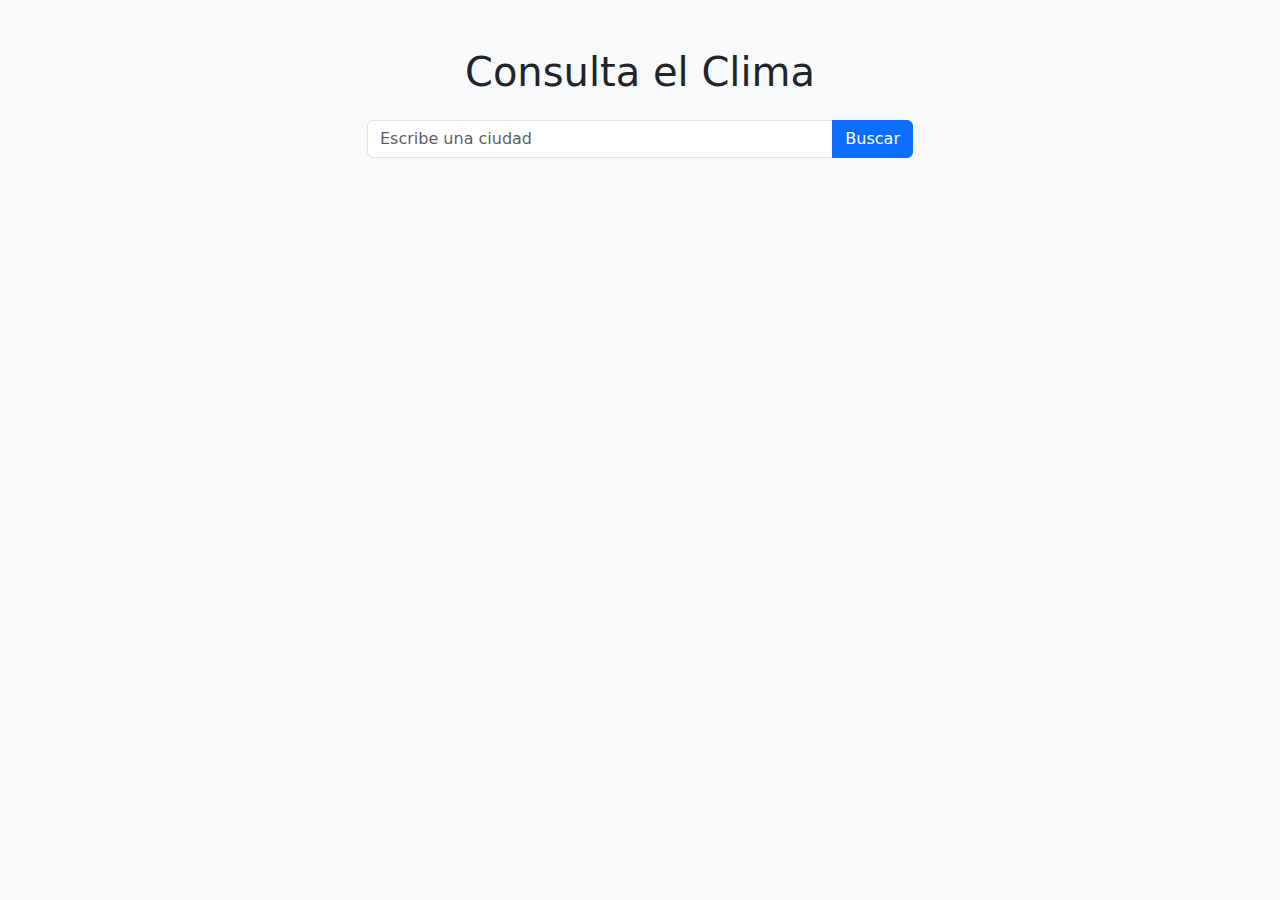
<file: tallerDeApis/apiDeClima/index.html>
<!DOCTYPE html>
<html lang="es">
    <head>
        <meta charset="UTF-8" />
        <meta name="viewport" content="width=device-width, initial-scale=1.0" />
        <title>Clima por Ciudad</title>
        <link href="https://cdn.jsdelivr.net/npm/bootstrap@5.3.2/dist/css/bootstrap.min.css" rel="stylesheet">
    </head>
    <body class="bg-light">
        <div class="container py-5">
            <h1 class="mb-4 text-center">Consulta el Clima</h1>
            <div class="row justify-content-center mb-4">
                <div class="col-md-6">
                    <div class="input-group">
                        <input type="text" id="cityInput" class="form-control" placeholder="Escribe una ciudad" />
                        <button onclick="getWeather()" class="btn btn-primary">Buscar</button>
                    </div>
                </div>
            </div>
            <div id="weatherResult" class="row justify-content-center"></div>
        </div>
        <script src="clima.js"></script>
    </body>
</html>
</file>
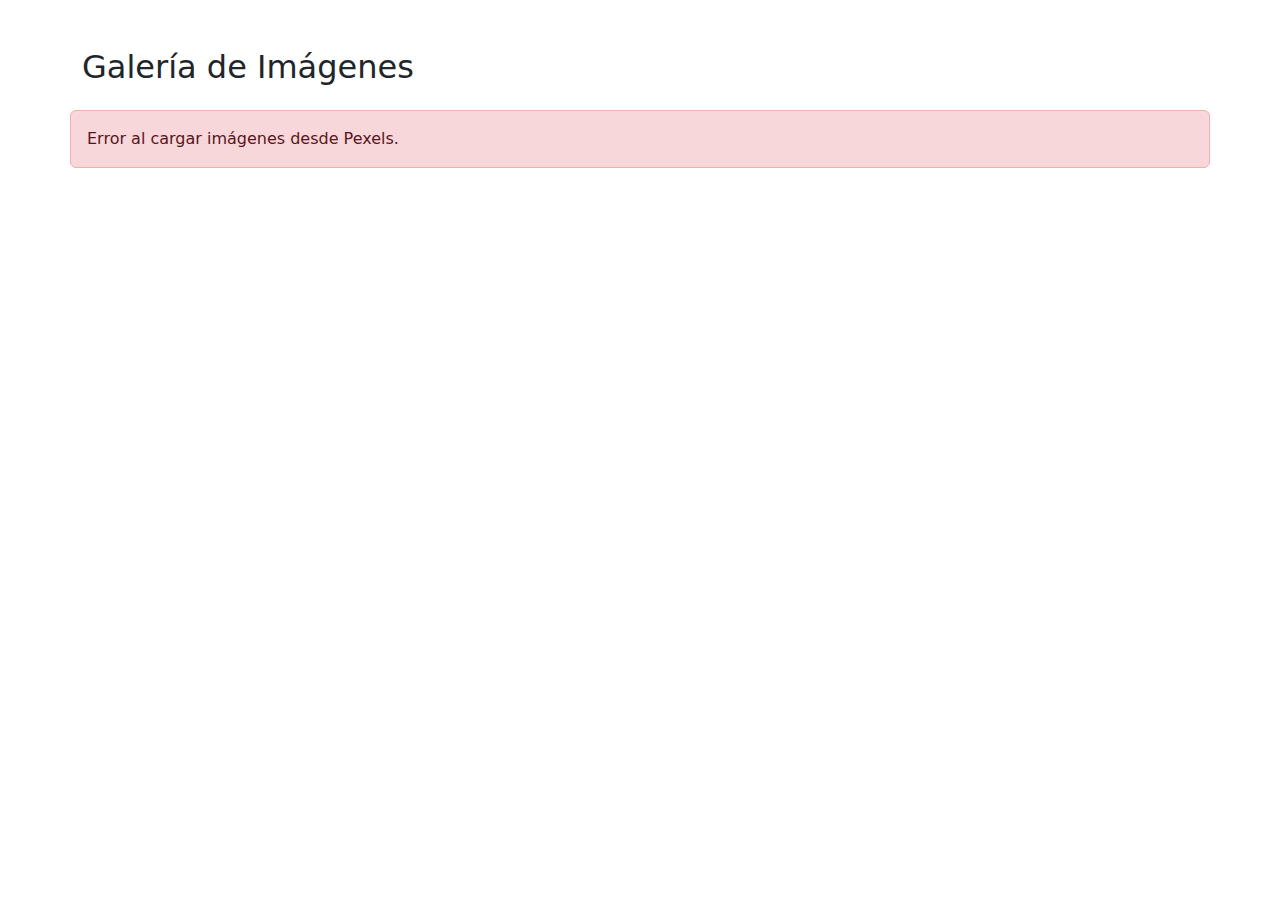
<file: tallerDeApis/apiDeImagenes/index.html>
<!DOCTYPE html>
<html lang="es">
<head>
    <meta charset="UTF-8">
    <meta name="viewport" content="width=device-width, initial-scale=1.0">
    <title>API de Imagenes</title>
    <link href="https://cdn.jsdelivr.net/npm/bootstrap@5.3.0/dist/css/bootstrap.min.css" rel="stylesheet">
</head>
<body>
    <div id="app"></div>
    
    <script src="peticiones.js"></script>
</body>
</html>
</file>
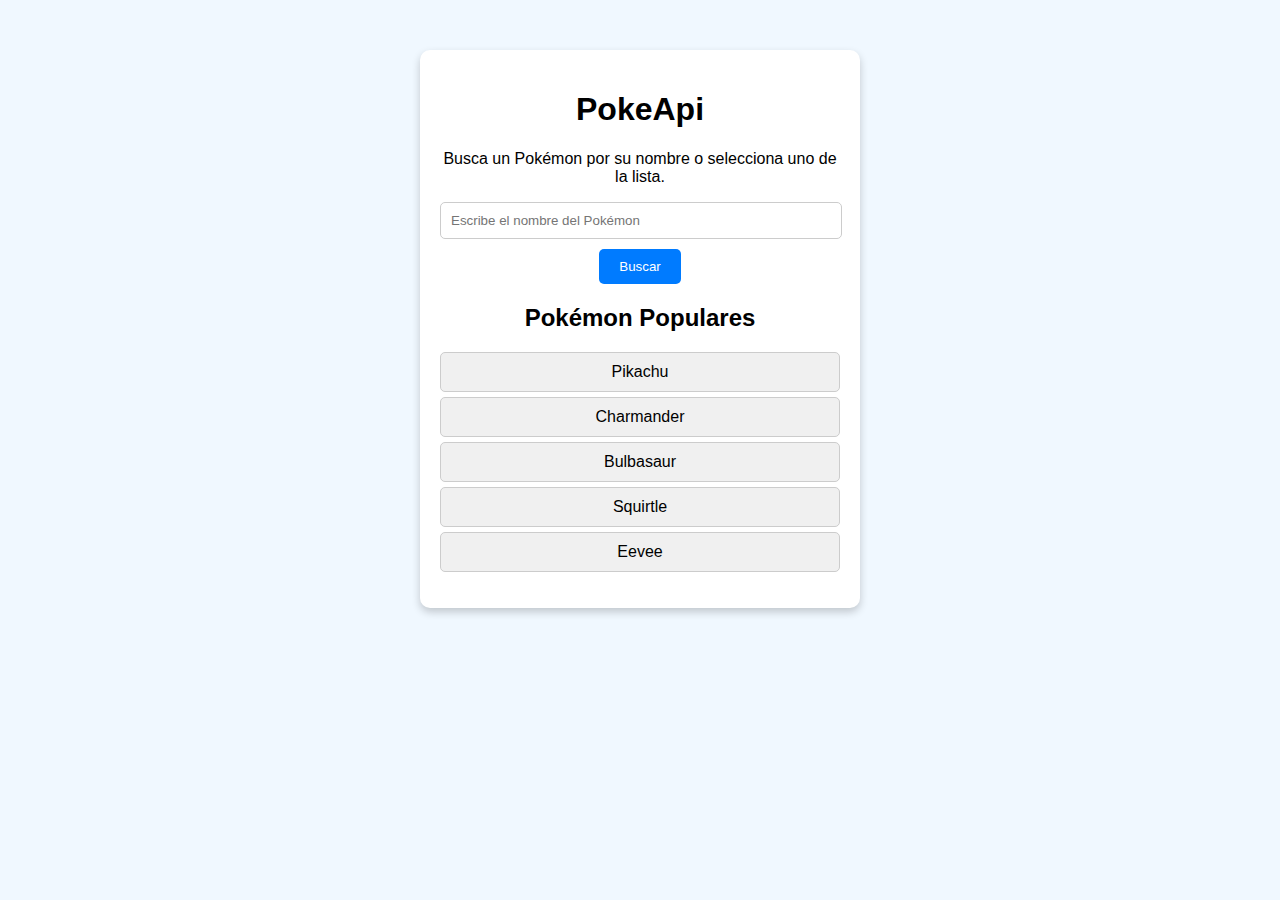
<file: tallerDeApis/pokemonApi/index.html>
<!DOCTYPE html>
<html lang="en">
    <head>
        <meta charset="UTF-8" />
        <meta name="viewport" content="width=device-width, initial-scale=1.0" />
        <title>Pokedex</title>
        <link rel="stylesheet" href="styles.css" />
    </head>
    <body>
        <div class="container">
            <h1>PokeApi</h1>
            <p>Busca un Pokémon por su nombre o selecciona uno de la lista.</p>
            <input
                type="text"
                id="pokemonName"
                placeholder="Escribe el nombre del Pokémon"
            />
            <button id="searchButton">Buscar</button>
            <div id="pokemonCard" class="card hidden">
                <img id="pokemonImage" alt="Imagen del Pokémon" />
                <h2 id="pokemonTitle"></h2>
                <p>
                    <strong>Habilidades:</strong>
                    <span id="pokemonAbilities"></span>
                </p>
            </div>
            <p id="errorMessage" class="error hidden">
                No se encontró el Pokémon. Intenta de nuevo.
            </p>
            <h2>Pokémon Populares</h2>
            <ul id="pokemonList" class="pokemon-list">
                <li class="pokemon-item">Pikachu</li>
                <li class="pokemon-item">Charmander</li>
                <li class="pokemon-item">Bulbasaur</li>
                <li class="pokemon-item">Squirtle</li>
                <li class="pokemon-item">Eevee</li>
            </ul>
        </div>
        <script src="pokeApi.js"></script>
    </body>
</html>
</file>
<file: tallerDeApis/pokemonApi/styles.css>
body {
    font-family: Arial, sans-serif;
    text-align: center;
    background-color: #f0f8ff; /* Fondo azul claro */
    margin: 0;
    padding: 0;
}

.container {
    max-width: 400px;
    margin: 50px auto;
    padding: 20px;
    background: white;
    border-radius: 10px;
    box-shadow: 0 4px 8px rgba(0, 0, 0, 0.2);
}

input {
    width: calc(100% - 20px);
    padding: 10px;
    margin-bottom: 10px;
    border: 1px solid #ccc;
    border-radius: 5px;
}

button {
    padding: 10px 20px;
    background-color: #007bff;
    color: white;
    border: none;
    border-radius: 5px;
    cursor: pointer;
}

button:hover {
    background-color: #0056b3;
}

.card {
    margin-top: 20px;
    padding: 20px;
    border: 1px solid #ccc;
    border-radius: 10px;
    background-color: #ffe4b5; 
    box-shadow: 0 4px 8px rgba(0, 0, 0, 0.2);
}

.card img {
    width: 150px;
    height: 150px;
    border-radius: 10px;
    background-color: #fff; 
    padding: 5px;
    box-shadow: 0 2px 4px rgba(0, 0, 0, 0.1);
}

.hidden {
    display: none;
}

.error {
    color: red;
    margin-top: 20px;
}

.pokemon-list {
    list-style: none;
    padding: 0;
    margin-top: 20px;
}

.pokemon-item {
    padding: 10px;
    margin: 5px 0;
    background-color: #f0f0f0;
    border: 1px solid #ccc;
    border-radius: 5px;
    cursor: pointer;
    transition: background-color 0.3s;
}

.pokemon-item:hover {
    background-color: #e0e0e0;
}
</file>
